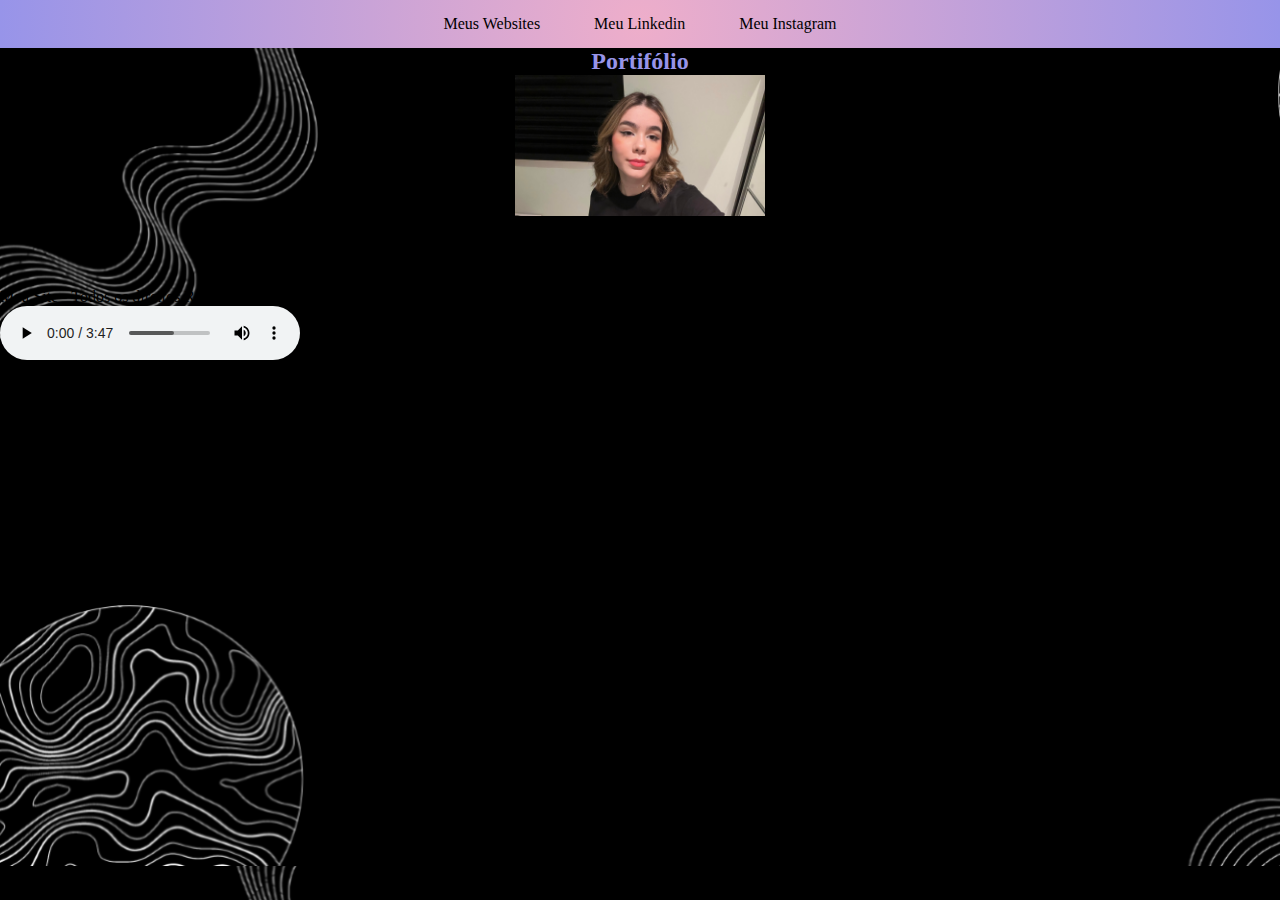
<file: index.html>
<html>
    
    <head>
        <meta charset="UTF-8">
        <meta http-equiv="X-UA-Compatible" content="IE=edge">
        <meta name="viewport" content="width=device-width, initial-scale=1.0">
        <link rel="stylesheet" href="styles.css">
        <title>website</title>
    </head>
    <body>
        <nav>
            <ul>
                <nav id="menu-h">
                <a href="sites.html">Meus Websites</a>
                <a href="linkedin.html">Meu Linkedin</a>
                <a href="insta.html">Meu Instagram</a>
                </nav>
            </ul>
        </nav>
        <body background="fundo.png"></body>
        <div class="cabecalho">
            <h2>Portifólio</h2>
            <img width="250" src=foto1.jpg>
            </div>
            <div class="text">
            <p>Rebeka Lacerda Paes</p>
            <p>Sorocaba-SP</p>
            <p>17 anos</p>
            <p>Estudante, cursando Desenvolvimento de Sistemas no Senai</p>
        </div>
        <footer>Meu Site - Todos os direitos Reservados - 2024</footer>
    </body>

    <audio controls autoplay>
 
        <source src="audio.mp3" type="audio/mpeg">
      
      Your browser does not support the audio element.
      
      </audio>

</html>
</file>
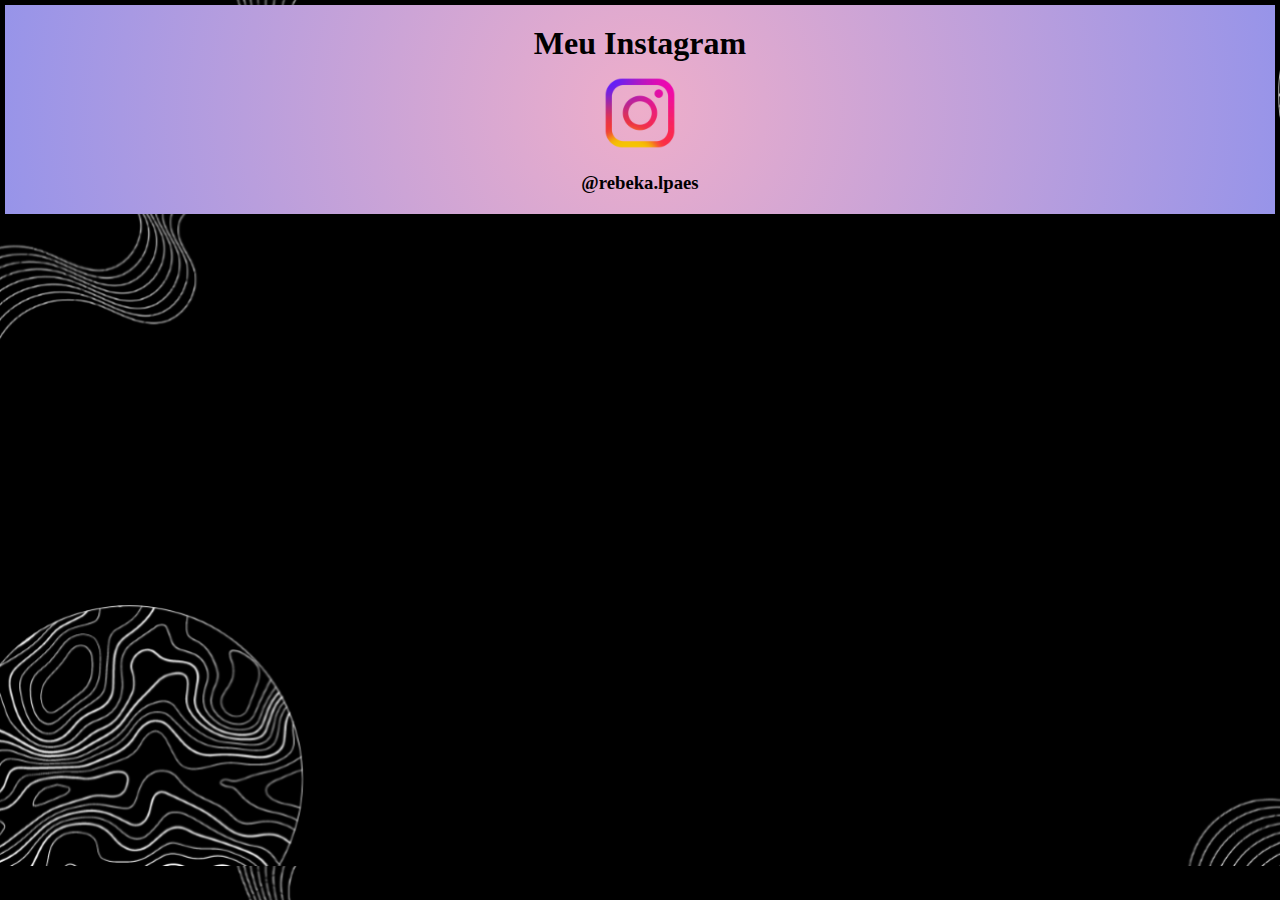
<file: insta.html>
<!DOCTYPE html>
<html lang="en">
<head>
    <meta charset="UTF-8">
    <meta name="viewport" content="width=device-width, initial-scale=1.0">
    <title>Instagram</title>
    <link rel="stylesheet" href="styles.css">
    <body background="fundo.png"></body>
</head>
<body>
    <section id="instagram">
        <div class="car">
            <h1>Meu Instagram<h1>
            <a href="https://instagram.com/rebeka.lpaes?igshid=MmlzYWVINDQ5Yg=="><img width="20%"src="insta.png"></a> 
            <h3>@rebeka.lpaes</h3>
        </div>
    </section>
</body>
</html>
</file>
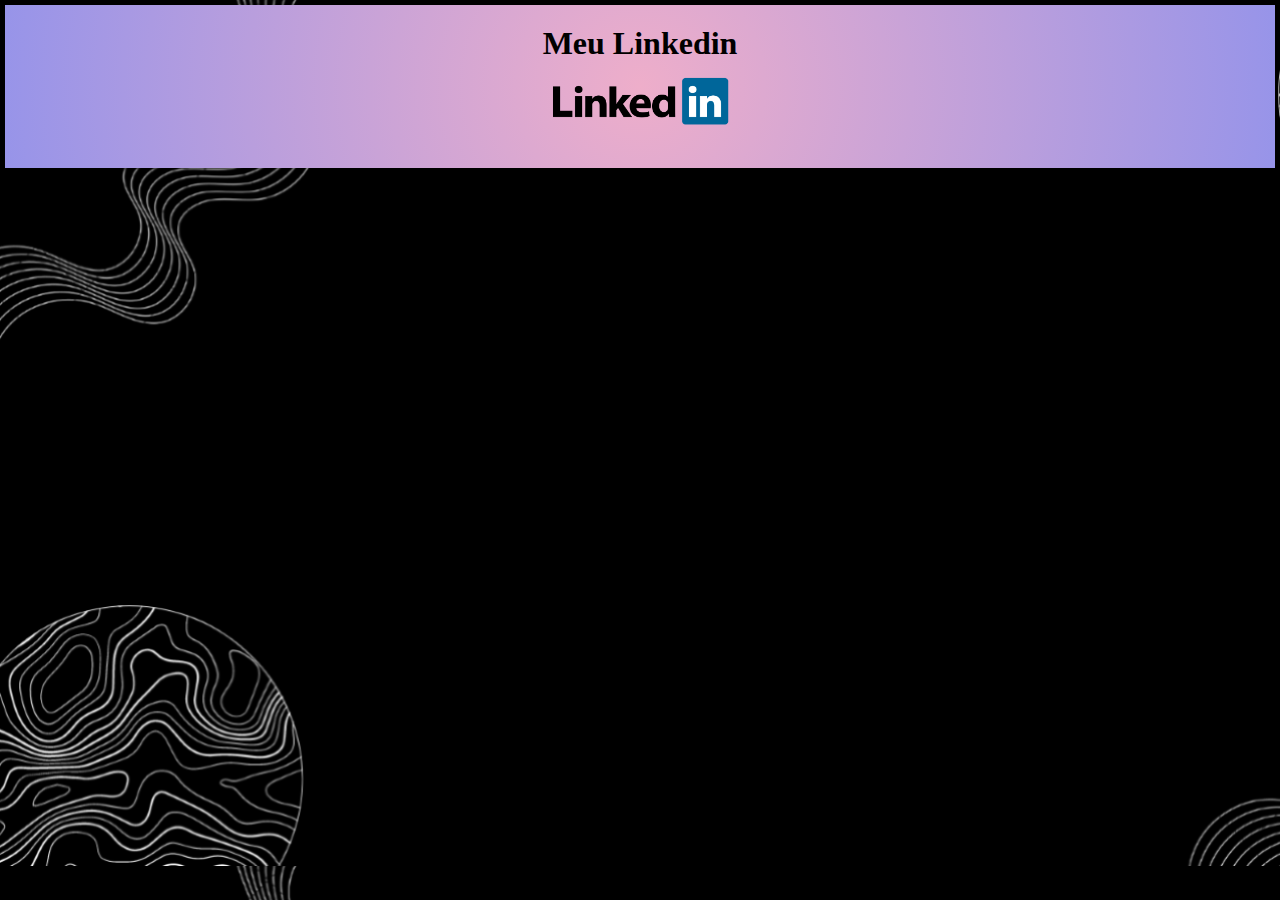
<file: linkedin.html>
<!DOCTYPE html>
<html lang="en">
<head>
    <meta charset="UTF-8">
    <meta name="viewport" content="width=device-width, initial-scale=1.0">
    <title>Linkedin</title>
    <link rel="stylesheet" href="styles.css">
    <body background="fundo.png"></body>
</head>
<body>
    <section id="linkedin">
        <div class="car">
            <h1>Meu Linkedin<h1>
            <a href="https://www.linkedin.com/in/rebeka-lacerda-8bb13926b"><img width="15%"src="linkedin.png"></a>
            <p></p>  
        </div>
    </section>
</body>
</html>
</file>
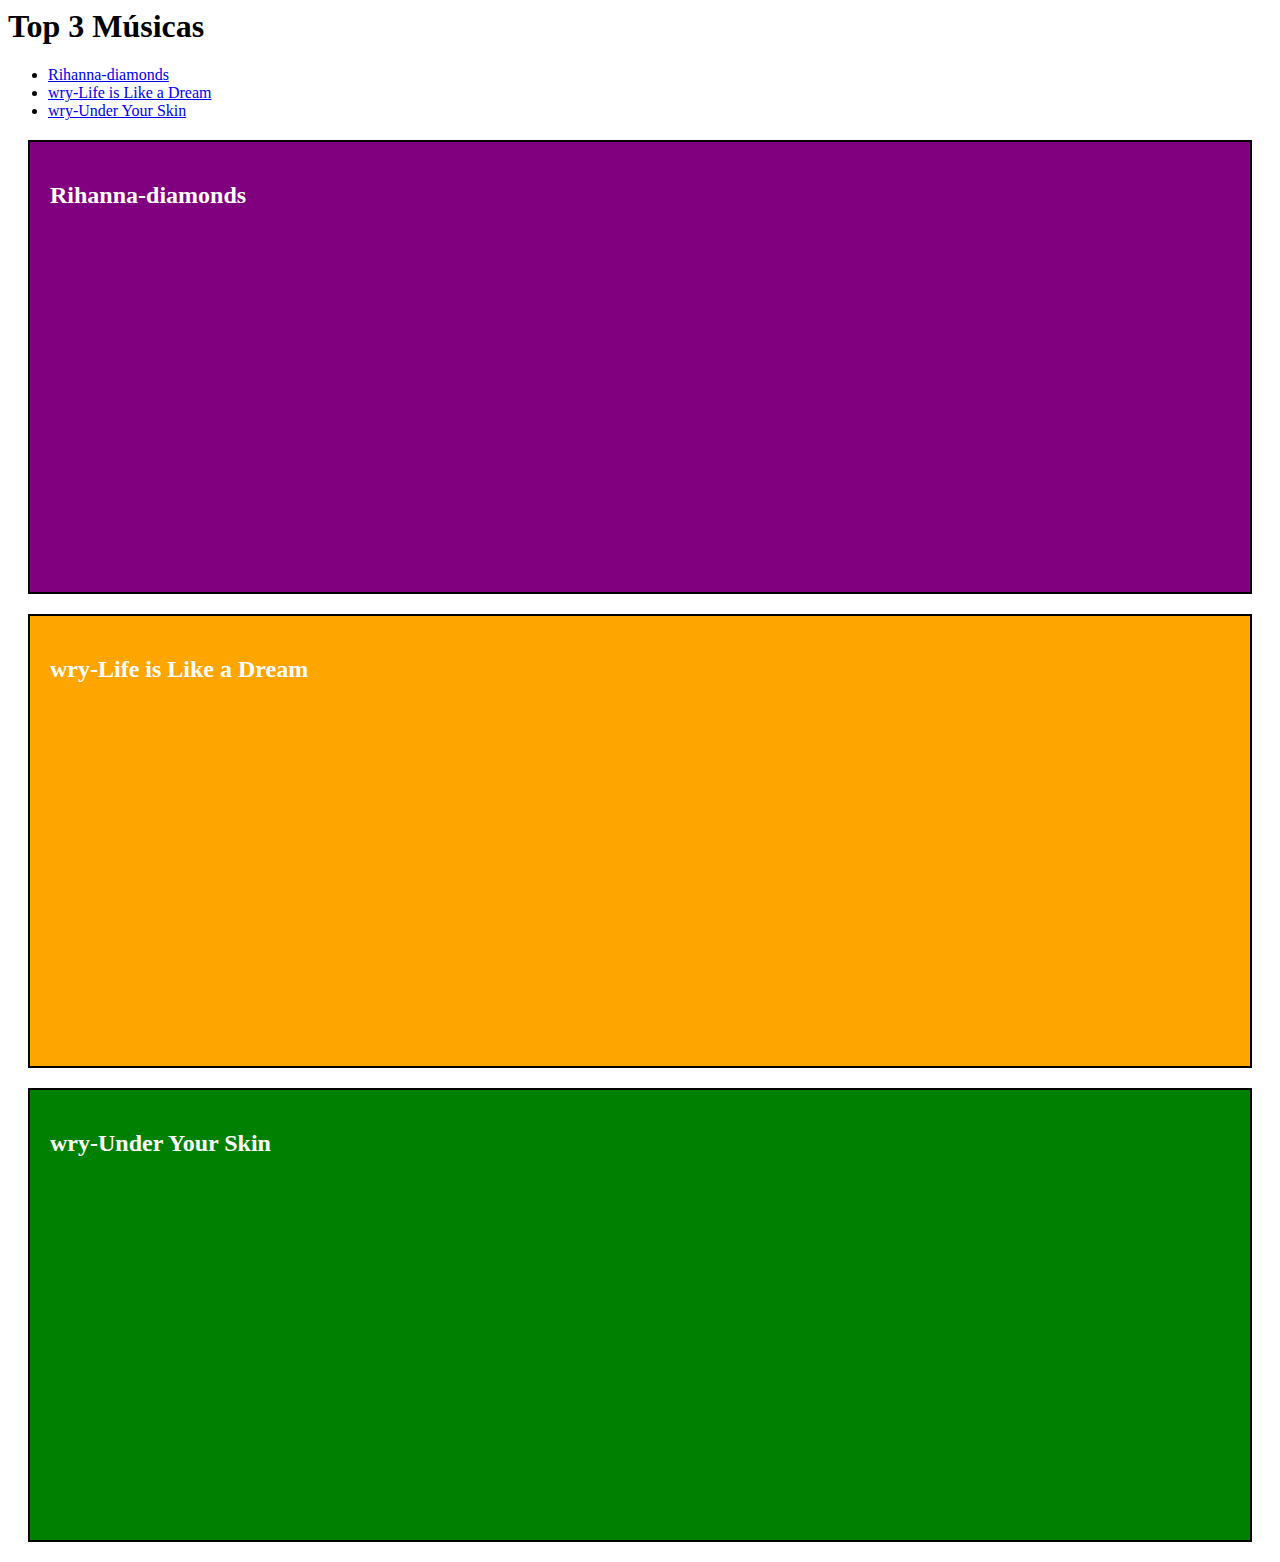
<file: musicas.html>
<html>
<head>
<style>
.city {
 background-color: purple;
 color: white;
 border: 2px solid black;
 margin: 20px;
 padding: 20px;
}
</style>
<style>
.car {
 background-color: orange;
 color: white;
 border: 2px solid black;
 margin: 20px;
 padding: 20px;
}
</style>
<style>
.flower {
 background-color: green;
 color: white;
 border: 2px solid black;
 margin: 20px;
 padding: 20px;
}
</style>
</head>
</body>
<h1>Top 3 Músicas</h1>
<nav>
<ul>
	<li><a href="#rihanna">Rihanna-diamonds</a></li>
	<li><a href="#wry">wry-Life is Like a Dream</a></li>
	<li><a href="#wryy">wry-Under Your Skin</a></li>
	
</ul>
</nav>
</head>
</body>
<section id="rihanna">
<div class="city">
 <h2>Rihanna-diamonds<h2>
 <p><iframe width="560" height="315" src="https://www.youtube.com/embed/lmPmKezTeiw" title="YouTube video player" frameborder="0" allow="accelerometer; autoplay; clipboard-write; encrypted-media; gyroscope; picture-in-picture; web-share" allowfullscreen></iframe>
</div>
</section>

<section id="wry">
<div class="car">
 <h2>wry-Life is Like a Dream<h2>
 <p><iframe width="560" height="315" src="https://www.youtube.com/embed/nwjBG-5ikmA" title="YouTube video player" frameborder="0" allow="accelerometer; autoplay; clipboard-write; encrypted-media; gyroscope; picture-in-picture; web-share" allowfullscreen></iframe>
</div>
</section>

<section id="wryy">
<div class="flower">
 <h2>wry-Under Your Skin<h2> 
 <p><iframe width="560" height="315" src="https://www.youtube.com/embed/la4o0tLmzgk" title="YouTube video player" frameborder="0" allow="accelerometer; autoplay; clipboard-write; encrypted-media; gyroscope; picture-in-picture; web-share" allowfullscreen></iframe>
</div>
</section>

</body>
</html>
</file>
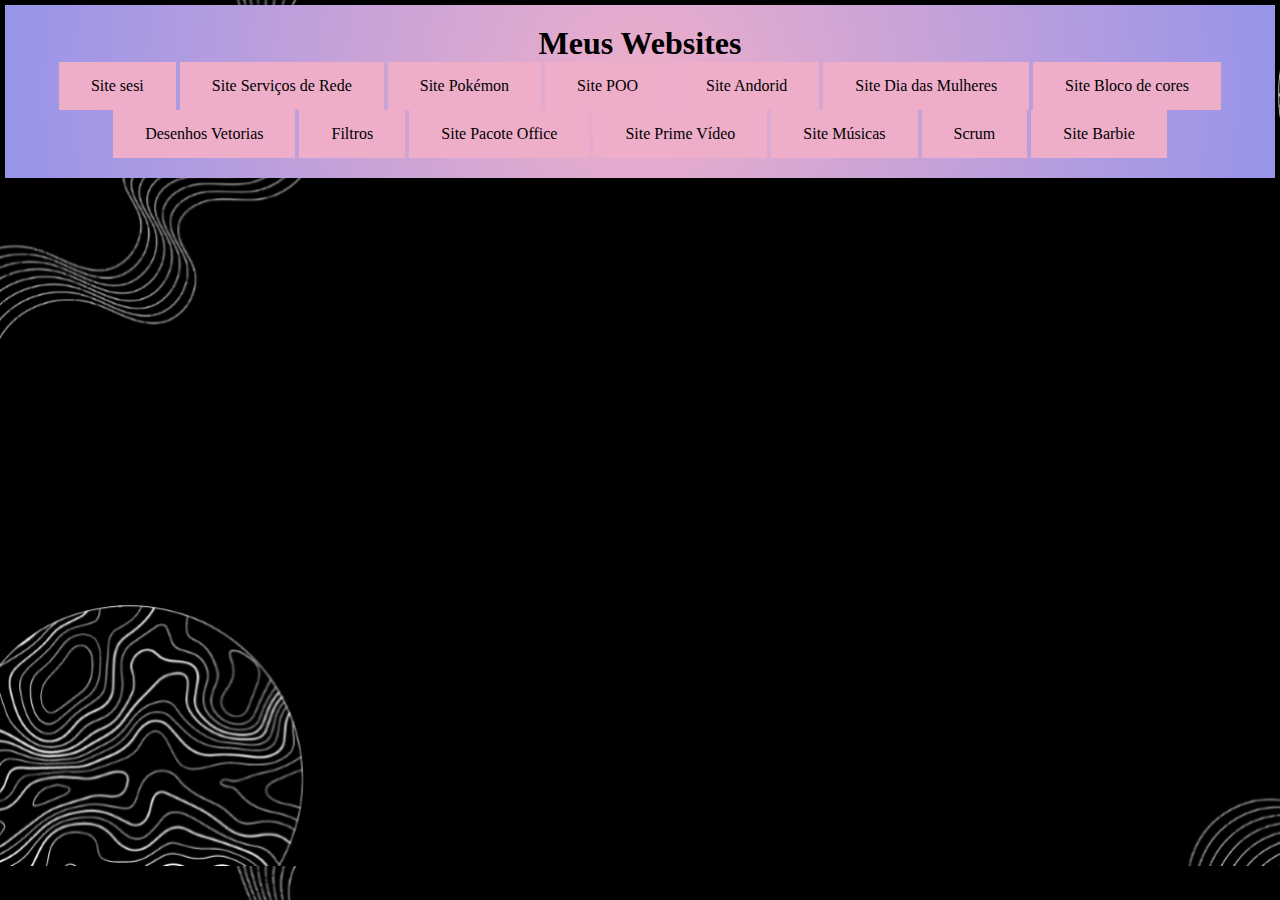
<file: sites.html>
<!DOCTYPE html>
<html lang="en">
<head>
    <meta charset="UTF-8">
    <meta name="viewport" content="width=device-width, initial-scale=1.0">
    <title>Linkedin</title>
    <link rel="stylesheet" href="styles.css">
        <div class="car">
            <body background="fundo.png"></body>
            <h1>Meus Websites</h1>
            <div class="button2"
            <button onclick="document.location='https://rebekawanda.github.io/projeto-sesi/'">Site sesi</button>
            </div>
            <div class="button2"
            <button onclick="document.location='https://rebekawanda.github.io/servicos-de-rede/'">Site Serviços de Rede</button>
            </div>
            <div class="button2"
            <button onclick="document.location='https://rebekawanda.github.io/pokedesafio-css/'">Site Pokémon</button>
            </div>
            <div class="button2"
            <button onclick="document.location='https://rebekawanda.github.io/POOs/'">Site POO</button>
            </div>
            <div class="button2"
            <button onclick="document.location='https://rebekawanda.github.io/android-css/'">Site Andorid</button>
            </div>
            <div class="button2"
            <button onclick="document.location='https://rebekawanda.github.io/dia-da-mulher/'">Site Dia das Mulheres</button>
            </div>
            <div class="button2"
            <button onclick="document.location='https://rebekawanda.github.io/desafio-bloco-de-cores/'">Site Bloco de cores</button>
            </div>
            <div class="button2"
            <button onclick="document.location='https://rebekawanda.github.io/desenhos-vetoriais/'">Desenhos Vetorias</button>
            </div>
            <div class="button2"
            <button onclick="document.location='https://rebekawanda.github.io/hortifruti-css/'">Filtros</button>
            </div>
            <div class="button2"
            <button onclick="document.location='https://rebekawanda.github.io/pacote-office/'">Site Pacote Office</button>
            </div>
            <div class="button2"
            <button onclick="document.location='https://rebekawanda.github.io/form-prime-video/'">Site Prime Vídeo</button>
            </div>
            <div class="button2"
            <button onclick="document.location='musicas.html'">Site Músicas</button>
            </div>
            <div class="button2"
            <button onclick="document.location='https://rebekawanda.github.io/site-sesi/'">Scrum</button>
            </div>
            <div class="button2"
            <button onclick="document.location='https://rebekawanda.github.io/barbie-filme/'">Site Barbie</button>
            </div>
    </section>
</body>
</html>
</file>
<file: styles.css>
.cabecalho{
    font-family: Georgia, 'Times New Roman', Times, serif;
    color:rgba(151,148,233,1);
    text-align: center;
}
.text {
    font-family: Georgia, 'Times New Roman', Times, serif;
    text-align: center;
}
.link {
    color: rgb(200, 154, 255);
    font-family: Georgia, 'Times New Roman', Times, serif;
}
.city {
    text-align: center;
    font-family: Georgia, 'Times New Roman', Times, serif;
    background: rgb(238,174,202);
    background: radial-gradient(circle, rgba(238,174,202,1) 0%, rgba(151,148,233,1) 100%);
    margin: 5px;
    padding: 20px;
}

.car { 
    text-align: center;
    font-family: Georgia, 'Times New Roman', Times, serif;
    background: rgb(238,174,202);
    background: radial-gradient(circle, rgba(238,174,202,1) 0%, rgba(151,148,233,1) 100%);
    margin: 5px;
    padding: 20px;
}
.button {
    font-family: Georgia, 'Times New Roman', Times, serif;
    background-color: rgb(238,174,202);
    border: none;
    color: black;
    padding: 15px 32px;
    text-align: center;
    text-decoration: none;
    display: inline-block;
    font-size: 16px;
}
  .button2 {
    font-family: Georgia, 'Times New Roman', Times, serif;
    background-color: rgb(238,174,202);
    border: none;
    color: black;
    padding: 15px 32px;
    text-align: center;
    text-decoration: none;
    display: inline-block;
    font-size: 16px;
}
  a:link, a:visited {
    color: black;
    padding: 15px 25px;
    text-align: center;
    text-decoration: none;
    display: inline-block;
}
  
  a:hover, a:active {
    background-color: rgba(151,148,233,1);
}
*{
    margin: 0 auto;
    padding: 0;
    box-sizing: border-box;
    font-family:Georgia, 'Times New Roman', Times, serif;
}
#menu-h {
    background: rgb(238,174,202);
    background: radial-gradient(circle, rgba(238,174,202,1) 0%, rgba(151,148,233,1) 100%);
}
#menu-h ul {
    max-width: 320px;
    list-style: none;
    padding: 0;
}
#menu-h ul li {
  display: inline;
}
#menu-h ul li a {
    color: aliceblue;
    padding: 20px;
    display: inline-block;
    text-decoration: none;
    transition: background .4s;
}
nav{
    text-align: center;
}
</file>
